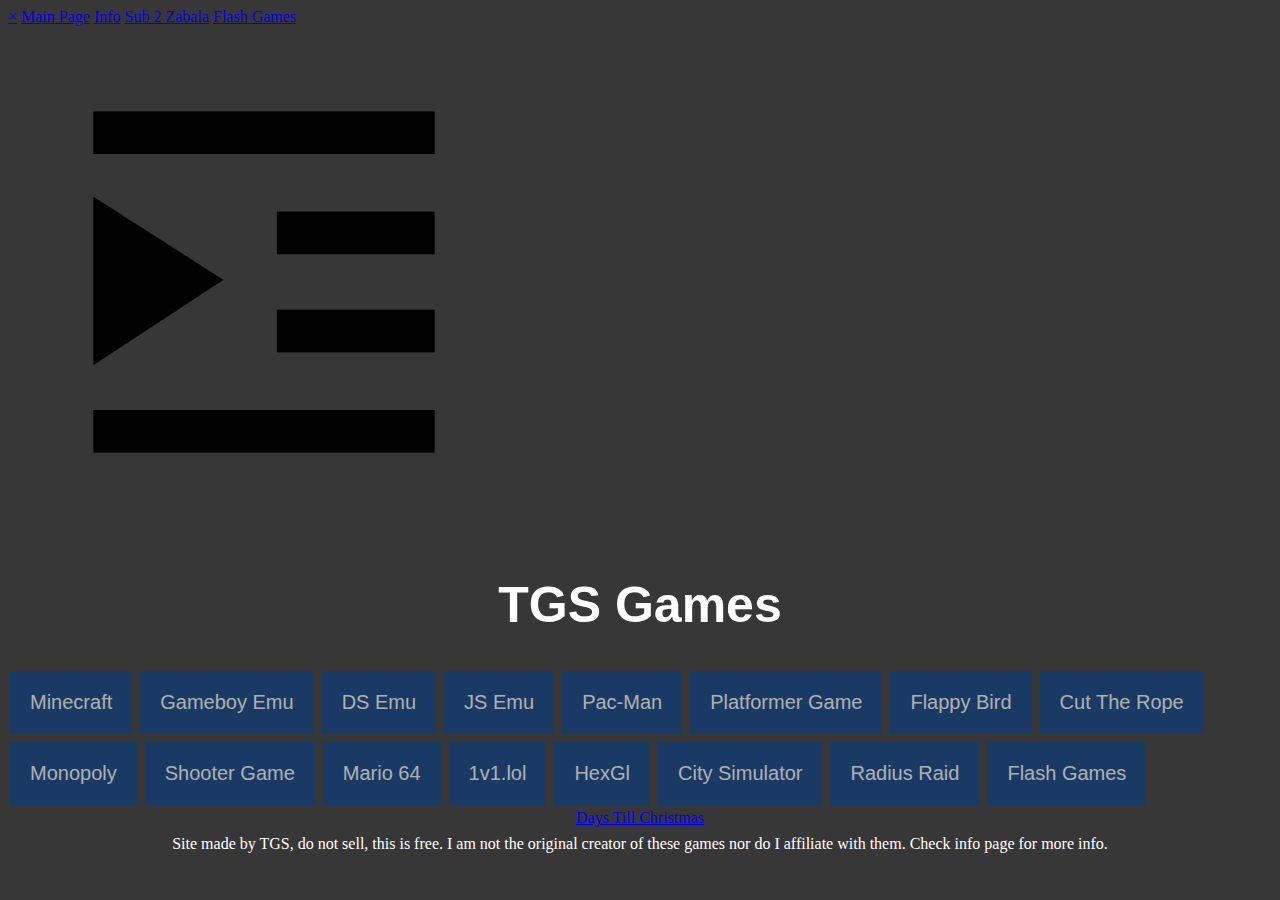
<file: index.html>
<!DOCTYPE html>
<html>

<head>
    <title>Totally Google</title>
    <link rel="icon" type="image/x-icon" href="/images/favicon.ico">
    <link rel="stylesheet" href="styles.css">
</head>

<body>
    <script src="sidebar.js"></script>
    <div id="mySidenav" class="sidenav">
      <a href="javascript:void(0)" class="closebtn" onclick="closeNav()">&times;</a>
      <a href="index.html">Main Page</a>
      <a href="info.html">Info</a>
        <a href="https://tgs-tgm.github.io/zabala/">Sub 2 Zabala</a>
      <a href="https://tgs-tgm.github.io/flash/">Flash Games</a>
    </div>

    <!-- Use any element to open the sidenav -->
     <img class="side" alt="Sidebar" src="/images/sidebar.png" onclick="openNav()">

    <!-- Add all page content inside this div if you want the side nav to push page content to the right (not used if you only want the sidenav to sit on top of the page -->
      <div id="main">
    </div>
    <h1 class="title">TGS Games</h1>

    <!Games>
        <div id="button_holder" name="row1">
            <button class="button" onclick="window.location.href='https://tgs-tgm.github.io/eaglercraft/';">Minecraft</button>
            <button class="button" onclick="window.location.href='https://tgs-tgm.github.io/gba/';">Gameboy Emu</button>
            <button class="button" onclick="window.location.href='https://tgs-tgm.github.io/dsemu/';">DS Emu</button>
            <button class="button" onclick="window.location.href='https://tgs-tgm.github.io/emujs/';">JS Emu</button>
            <button class="button" onclick="window.location.href='https://tgs-tgm.github.io/pacman/';">Pac-Man</button>
            <button class="button" onclick="window.location.href='https://tgs-tgm.github.io/platform/';">Platformer Game</button>
            <button class="button" onclick="window.location.href='https://tgs-tgm.github.io/flappy/';">Flappy Bird</button>
            <button class="button" onclick="window.location.href='https://tgs-tgm.github.io/cut-the-rope/';">Cut The Rope</button>
            <button class="button" onclick="window.location.href='https://tgs-tgm.github.io/monopoly/';">Monopoly</button>
            <button class="button" onclick="window.location.href='https://tgs-tgm.github.io/doomjs/';">Shooter Game</button>
            <button class="button" onclick="window.location.href='https://tgs-tgm.github.io/sm64/';">Mario 64</button>
            <button class="button" onclick="window.location.href='https://tgs-tgm.github.io/1v1lol/';">1v1.lol</button>
            <button class="button" onclick="window.location.href='https://tgs-tgm.github.io/HexGL/';">HexGl</button>
            <button class="button" onclick="window.location.href='https://tgs-tgm.github.io/CityBuild/';">City Simulator</button>
            <button class="button" onclick="window.location.href='https://tgs-tgm.github.io/Radius-Raid/';">Radius Raid</button>  
            <button class="button" onclick="window.location.href='https://tgs-tgm.github.io/flash';">Flash Games</button>
        </div>

        <div id="button_holder" class="count">
            <script src="https://cdn.logwork.com/widget/countdown.js"></script>
            <a href="https://logwork.com/countdown-ximj" class="countdown-timer" data-style="columns" data-width="662" data-timezone="America/New_York" data-textcolor="#ffffff" data-date="2023-12-25 00:00" data-background="#363636" data-digitscolor="#ffffff" data-unitscolor="#ffffff">Days Till Christmas</a>
        </div>
        <p class="footer">Site made by TGS, do not sell, this is free. I am not the original creator of these games nor do I affiliate with them. Check info page for more info.</p>
</body>

</html>
</file>
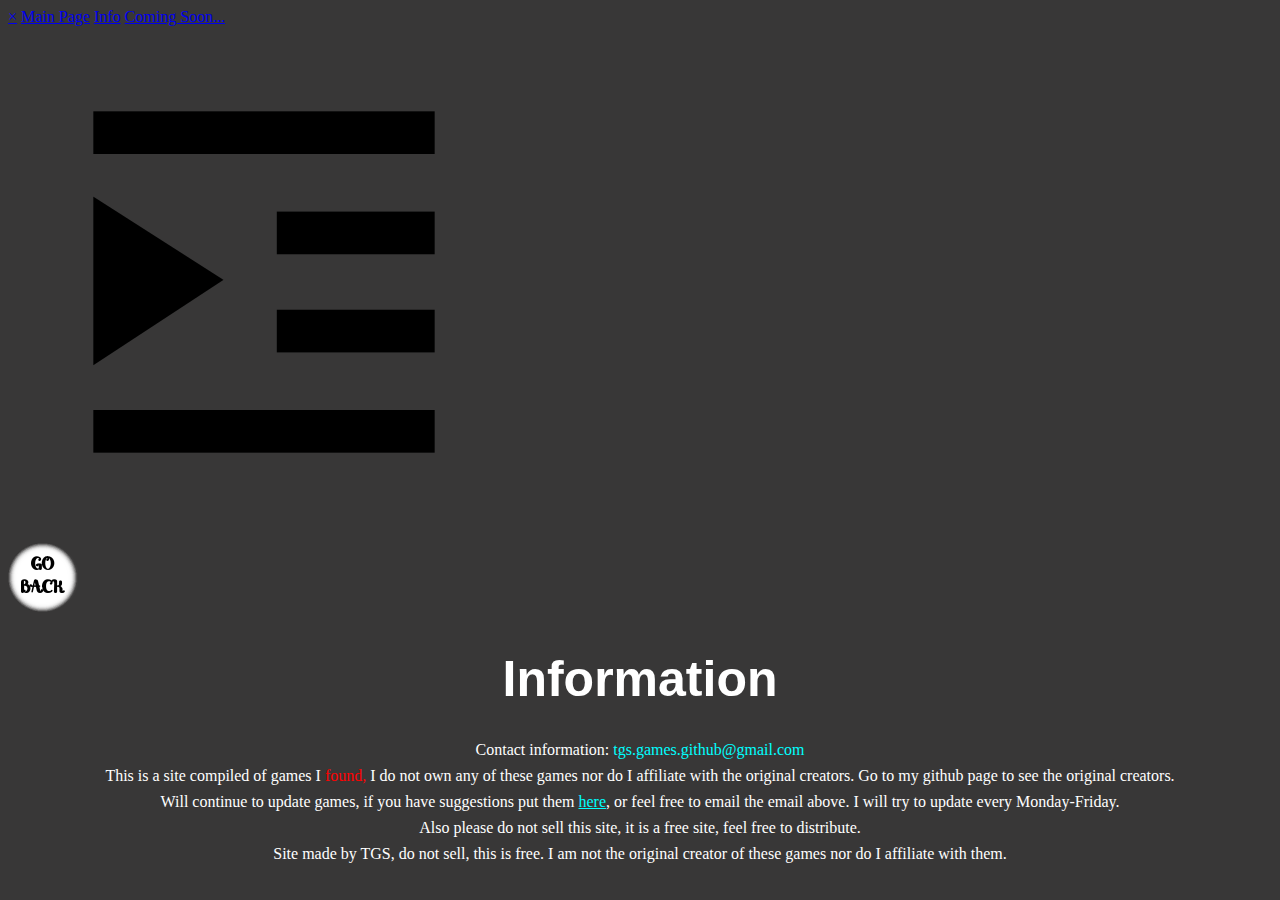
<file: info.html>
<!DOCTYPE html>
<html>
<head>
    <title>Totally Google-Info</title>
    <link rel="icon" type="image/x-icon" href="/images/favicon.ico">
    <link rel="stylesheet" href="styles.css">
</head>
<body>
  <script src="sidebar.js"></script>
    <div id="mySidenav" class="sidenav">
      <a href="javascript:void(0)" class="closebtn" onclick="closeNav()">&times;</a>
      <a href="index.html">Main Page</a>
      <a href="info.html">Info</a>
      <a href="#">Coming Soon...</a>
    </div>

    <!-- Use any element to open the sidenav -->
     <img class="side" alt="Sidebar" src="/images/sidebar.png" onclick="openNav()">

    <!-- Add all page content inside this div if you want the side nav to push page content to the right (not used if you only want the sidenav to sit on top of the page -->
      <div id="main">
    </div>
  <img src="/images/back.png" class="info" alt="back" onclick="window.location.href='index.html';">
  <h1 class="title">Information</h1>
  <p>Contact information: <span style="color: aqua;">tgs.games.github@gmail.com</span></p>
  <p>This is a site compiled of games I <span style="color:red;">found,</span> I do not own any of these games nor do I affiliate with the original creators. Go to my github page to see the original creators.</p>
  <p>Will continue to update games, if you have suggestions put them <a href="https://forms.gle/2V9ocj1bw4sfniAL6" style="color: aqua">here</a>, or feel free to email the email above. I will try to update every Monday-Friday.</p>
  <p>Also please do not sell this site, it is a free site, feel free to distribute.</p>
  <p class="footer">Site made by TGS, do not sell, this is free. I am not the original creator of these games nor do I affiliate with them.</p>
</body>
  
</html>
</file>
<file: styles.css>
body {
        background-color: #383737;
    }
    .button {
        background-color: #033c82;
        border: none;
        color: white;
        padding: 20px 20px;
        text-align: center;
        font-size: 20px;
        margin: 4px 2px;
        opacity: 0.6;
        transition: 0.3s;
        display: inline-block;
        text-decoration: none;
        cursor: pointer;
        font-family: "Comic Sans MS", cursive, sans-serif;
    }

    .button:hover {
        opacity: 1
    }

    .title {

        font-family: "Comic Sans MS", cursive, sans-serif;
        font-size: 50px;
        text-align: center;
        color: white;
        transition: 0.6s;
    }

    .title:hover {
        color: aqua;
        opacity: 1;
    }

    p {
        color: white;
        text-align: center;
        margin: inherit;
        transition: 0.5s;
    }

    p:hover {
        color: aqua;
    }
    #button_holder{
        position: relative;
        width: fit-content;
        left: 50%;
        transform: translateX(-50%);
  }
</file>
